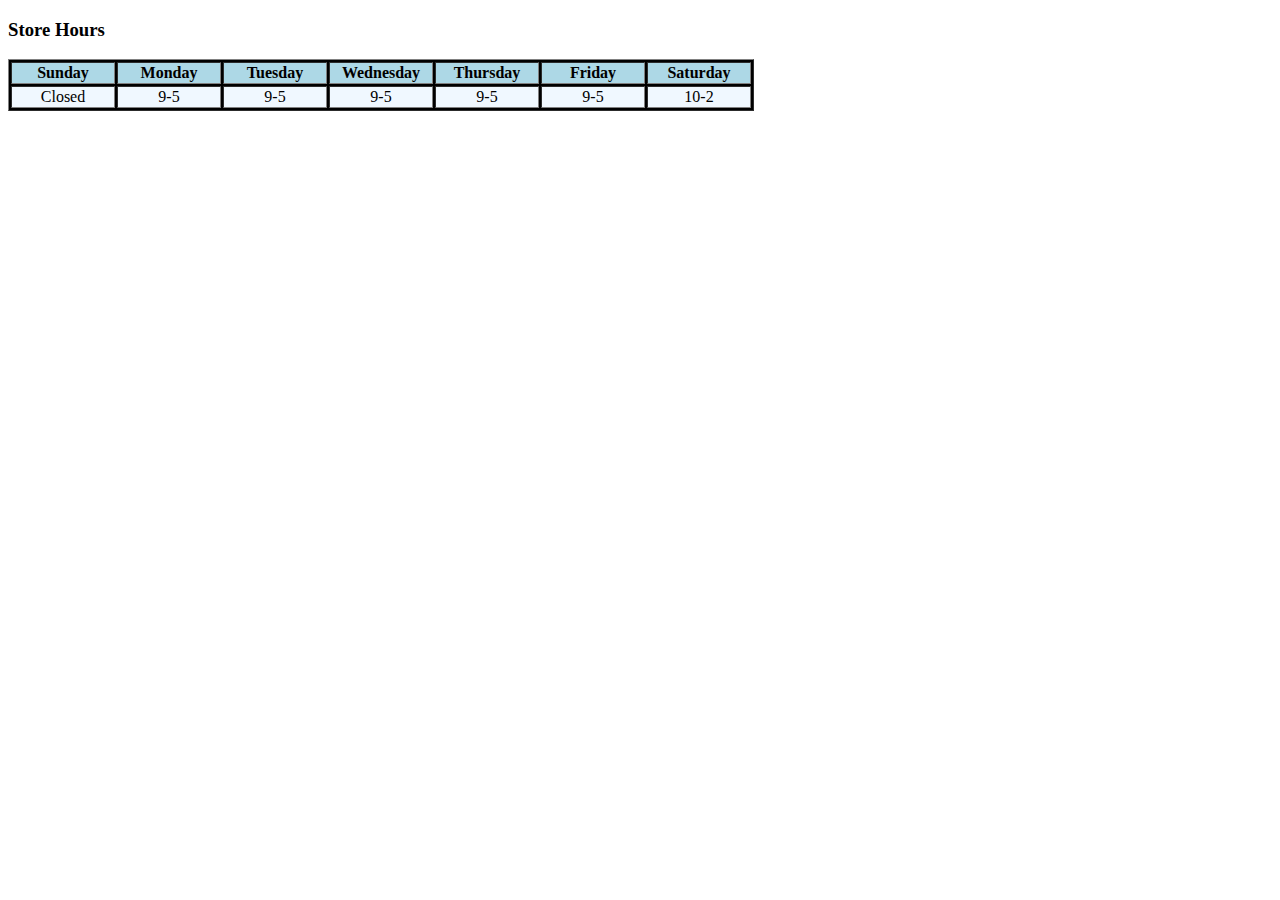
<file: index.html>
<!DOCTYPE html>
<html lang="en">
<head>
    <meta charset="UTF-8">
    <meta http-equiv="X-UA-Compatible" content="IE=edge">
    <meta name="viewport" content="width=device-width, initial-scale=1.0">
    <link rel="icon" type="image/png" href="images/winking.png">
    <title>PandySerk</title>
</head>
<body>

    <h3>Store Hours</h3>

    <table border="1" style="background-color:black;">
        <tr align="center" style="background-color:lightblue;">
            <th width="100">Sunday</th>
            <th width="100">Monday</th>
            <th width="100">Tuesday</th>
            <th width="100">Wednesday</th>
            <th width="100">Thursday</th>
            <th width="100">Friday</th>
            <th width="100">Saturday</th>
        </tr>

        <tr align="center" style="background-color:aliceblue;">
            <td>Closed</td>
            <td>9-5</td>
            <td>9-5</td>
            <td>9-5</td>
            <td>9-5</td>
            <td>9-5</td>
            <td>10-2</td>
        </tr>
    </table>

</body>
</html>
</file>
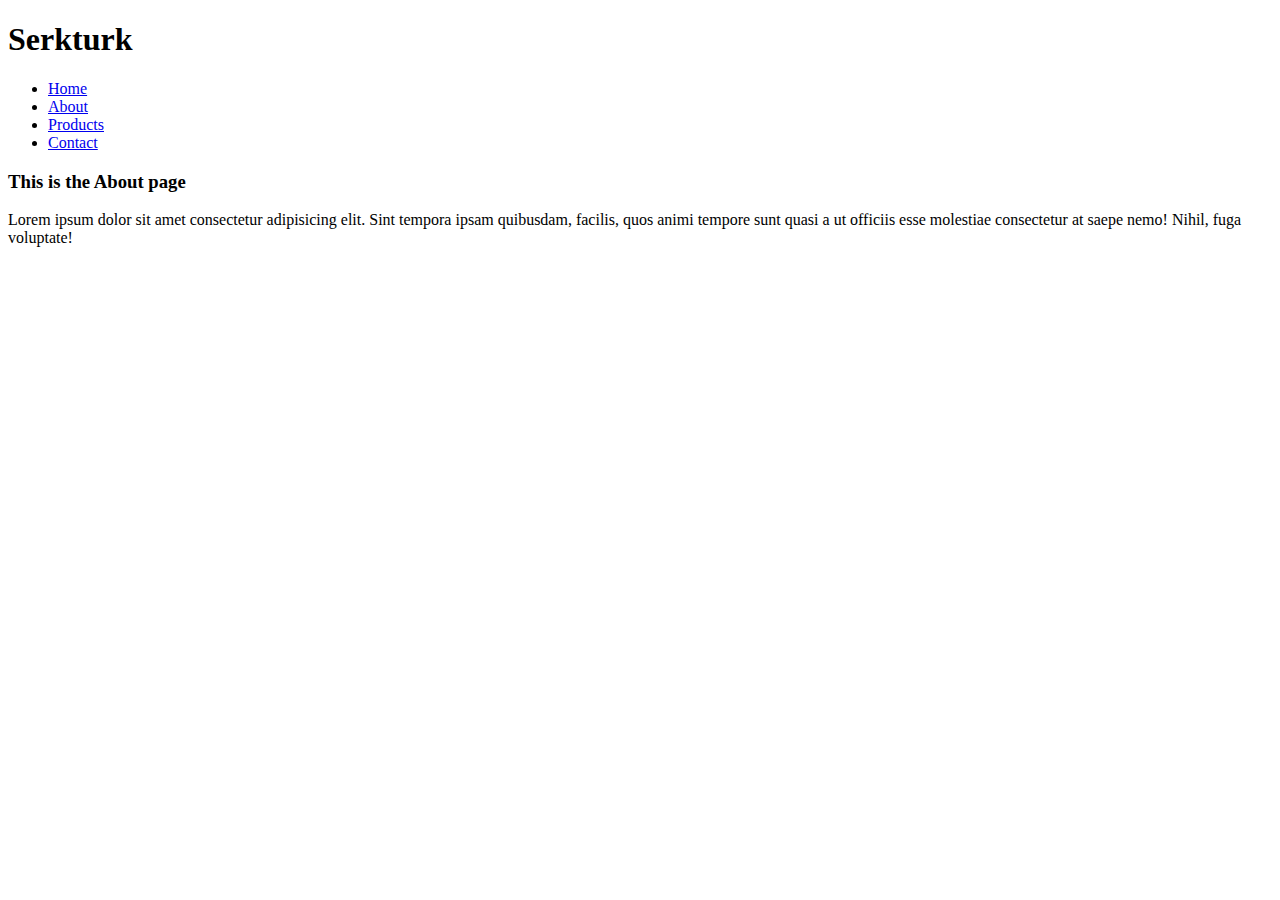
<file: about.html>
<!DOCTYPE html>
<html lang="en">
<head>
    <meta charset="UTF-8">
    <meta http-equiv="X-UA-Compatible" content="IE=edge">
    <meta name="viewport" content="width=device-width, initial-scale=1.0">
    <link rel="icon" type="image/png" href="images/winking.png">
    <title>PandySerk</title>
    <link rel="stylesheet" href="style.css">
</head>
<body>

    <h1>Serkturk</h1>

    <nav class="navbar">
        <ul>
            <li><a href='index.html'>Home</a></li>
            <li><a href='about.html'>About</a></li>
            <li><a href='products.html'>Products</a></li>
            <li><a href='contact.html'>Contact</a></li>
        </ul>
    </nav>

    <main>
        <h3>This is the About page</h3>
        <p>Lorem ipsum dolor sit amet consectetur adipisicing elit. Sint tempora ipsam quibusdam, facilis, quos animi tempore sunt quasi a ut officiis esse molestiae consectetur at saepe nemo! Nihil, fuga voluptate!</p>
    </main>

</body>
</html>
</file>
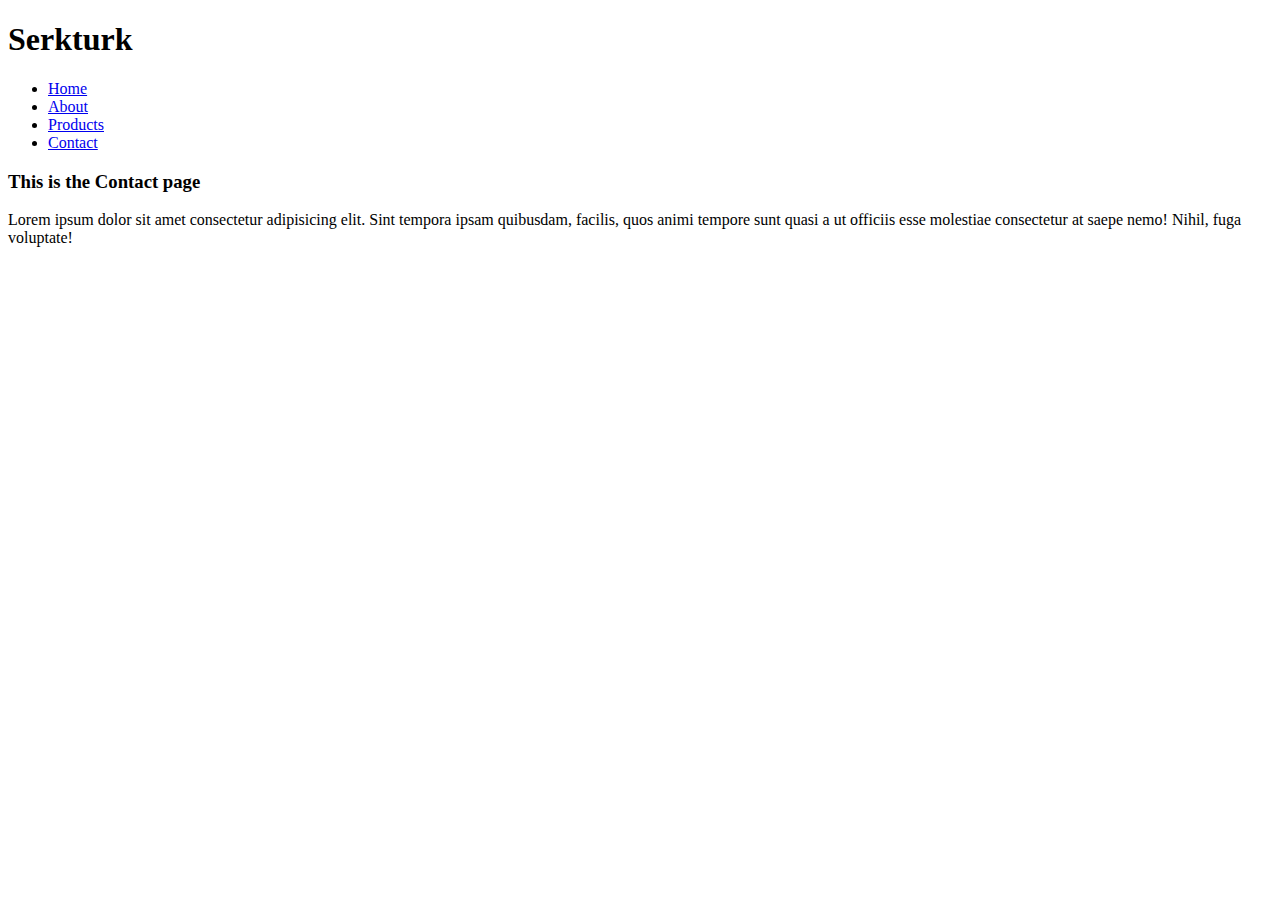
<file: contact.html>
<!DOCTYPE html>
<html lang="en">
<head>
    <meta charset="UTF-8">
    <meta http-equiv="X-UA-Compatible" content="IE=edge">
    <meta name="viewport" content="width=device-width, initial-scale=1.0">
    <link rel="icon" type="image/png" href="images/winking.png">
    <title>PandySerk</title>
    <link rel="stylesheet" href="style.css">
</head>
<body>

    <h1>Serkturk</h1>

    <nav class="navbar">
        <ul>
            <li><a href='index.html'>Home</a></li>
            <li><a href='about.html'>About</a></li>
            <li><a href='products.html'>Products</a></li>
            <li><a href='contact.html'>Contact</a></li>
        </ul>
    </nav>

    <main>
        <h3>This is the Contact page</h3>
        <p>Lorem ipsum dolor sit amet consectetur adipisicing elit. Sint tempora ipsam quibusdam, facilis, quos animi tempore sunt quasi a ut officiis esse molestiae consectetur at saepe nemo! Nihil, fuga voluptate!</p>
    </main>

</body>
</html>
</file>
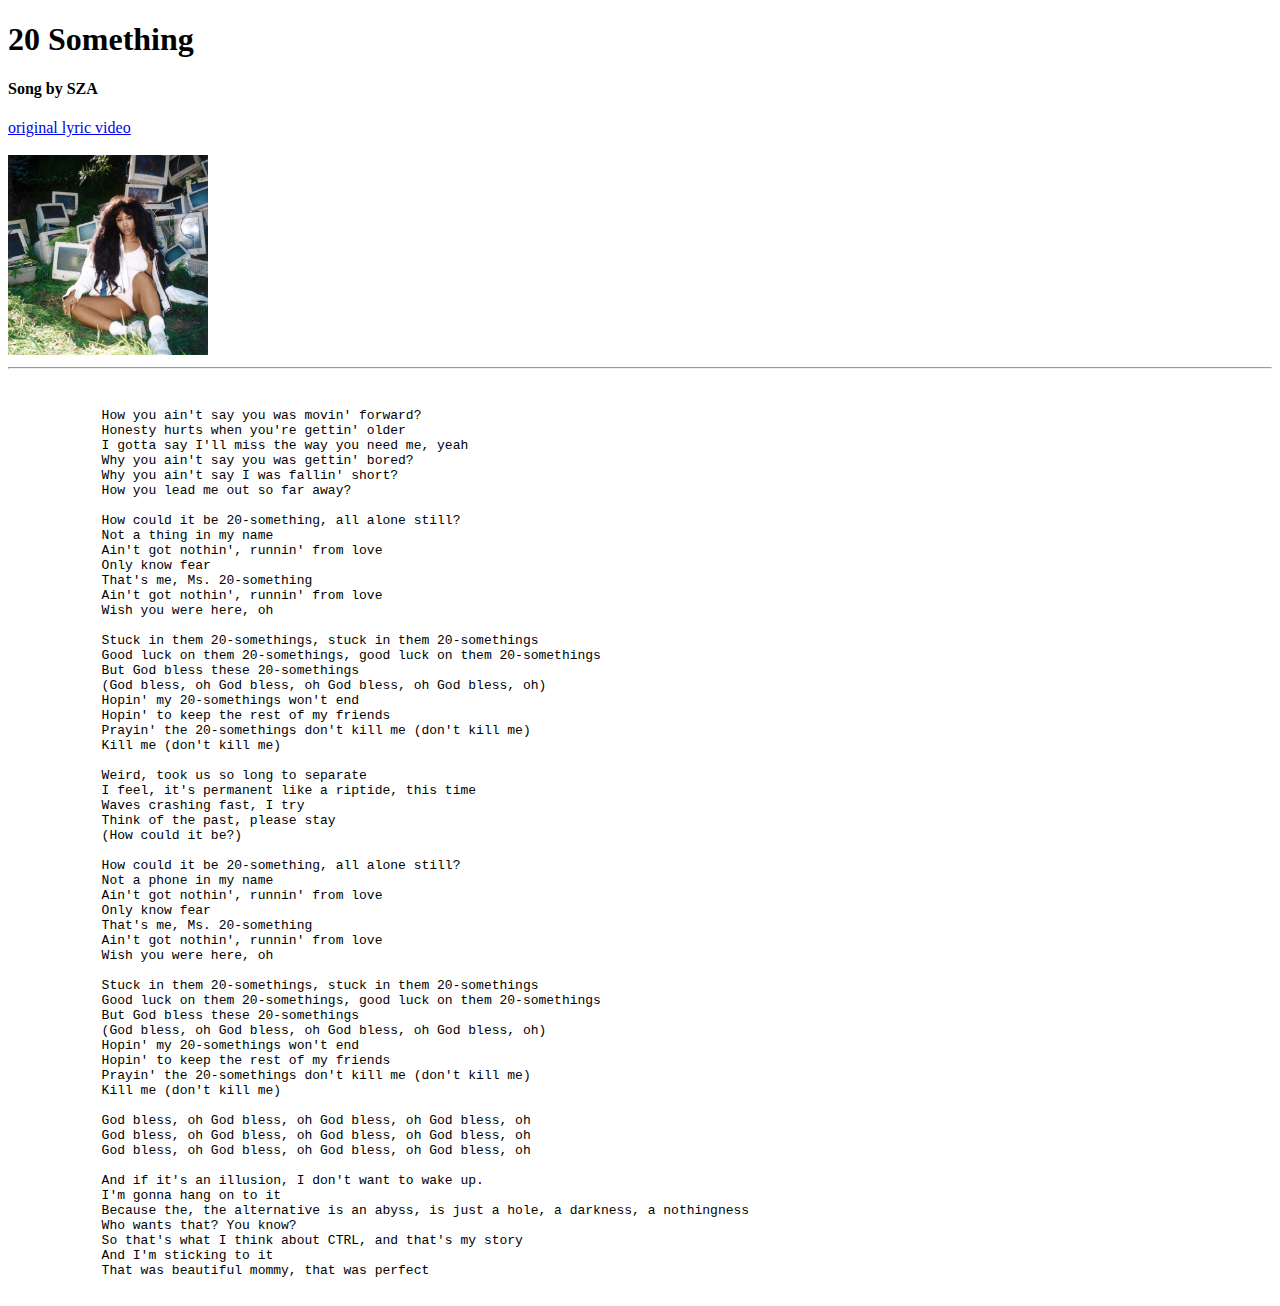
<file: lyrics.html>
<!DOCTYPE html>
<html>
    <head>
        <title>My song lyrics</title>
    </head>

    <body>
        <h1>20 Something</h1>
        <h4>Song by SZA</h4>

        <a href="https://www.youtube.com/watch?v=DGMRimzVJ10"
        target="_blank"
        title="20 Something Lyric Video">
        original lyric video
        </a>

        <br><br>

        <a href="https://www.youtube.com/watch?v=DGMRimzVJ10">
        <img src="images/ctrl.jpeg"
        height="200"
        alt="CTRL album art cover">
        </a>

        <hr>
        <br>

        <pre>
            How you ain't say you was movin' forward?
            Honesty hurts when you're gettin' older
            I gotta say I'll miss the way you need me, yeah
            Why you ain't say you was gettin' bored?
            Why you ain't say I was fallin' short?
            How you lead me out so far away?

            How could it be 20-something, all alone still?
            Not a thing in my name
            Ain't got nothin', runnin' from love
            Only know fear
            That's me, Ms. 20-something
            Ain't got nothin', runnin' from love
            Wish you were here, oh

            Stuck in them 20-somethings, stuck in them 20-somethings
            Good luck on them 20-somethings, good luck on them 20-somethings
            But God bless these 20-somethings
            (God bless, oh God bless, oh God bless, oh God bless, oh)
            Hopin' my 20-somethings won't end
            Hopin' to keep the rest of my friends
            Prayin' the 20-somethings don't kill me (don't kill me)
            Kill me (don't kill me)

            Weird, took us so long to separate
            I feel, it's permanent like a riptide, this time
            Waves crashing fast, I try
            Think of the past, please stay
            (How could it be?)

            How could it be 20-something, all alone still?
            Not a phone in my name
            Ain't got nothin', runnin' from love
            Only know fear
            That's me, Ms. 20-something
            Ain't got nothin', runnin' from love
            Wish you were here, oh

            Stuck in them 20-somethings, stuck in them 20-somethings
            Good luck on them 20-somethings, good luck on them 20-somethings
            But God bless these 20-somethings
            (God bless, oh God bless, oh God bless, oh God bless, oh)
            Hopin' my 20-somethings won't end
            Hopin' to keep the rest of my friends
            Prayin' the 20-somethings don't kill me (don't kill me)
            Kill me (don't kill me)

            God bless, oh God bless, oh God bless, oh God bless, oh
            God bless, oh God bless, oh God bless, oh God bless, oh
            God bless, oh God bless, oh God bless, oh God bless, oh
            
            And if it's an illusion, I don't want to wake up.
            I'm gonna hang on to it
            Because the, the alternative is an abyss, is just a hole, a darkness, a nothingness
            Who wants that? You know?
            So that's what I think about CTRL, and that's my story
            And I'm sticking to it
            That was beautiful mommy, that was perfect
        </pre>
    </body>
</html>
</file>
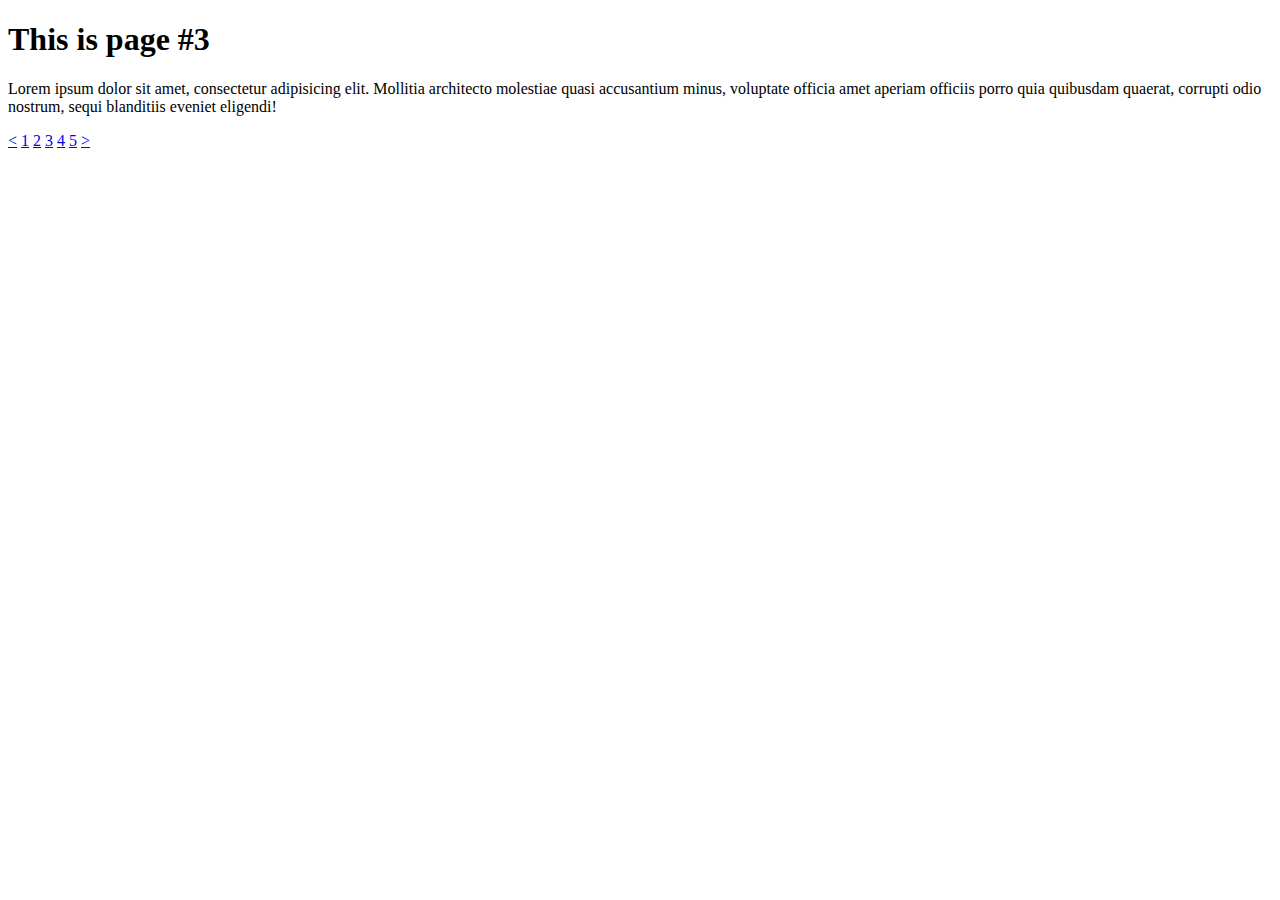
<file: page3.html>
<!DOCTYPE html>
<html lang="en">
<head>
    <meta charset="UTF-8">
    <meta http-equiv="X-UA-Compatible" content="IE=edge">
    <meta name="viewport" content="width=device-width, initial-scale=1.0">
    <link rel="icon" type="image/png" href="images/winking.png">
    <title>PandySerk</title>
    <link rel="stylesheet" href="style.css">
</head>
<body>

    <h1>This is page #3</h1>

    <p>Lorem ipsum dolor sit amet, consectetur adipisicing elit. Mollitia architecto molestiae quasi accusantium minus, voluptate officia amet aperiam officiis porro quia quibusdam quaerat, corrupti odio nostrum, sequi blanditiis eveniet eligendi!</p>

    <div class="pagination">
        <a href="page2.html"><</a>
        <a href="index.html">1</a>
        <a href="page2.html">2</a>
        <a href="page3.html" class="active">3</a>
        <a href="page4.html">4</a>
        <a href="page5.html">5</a>
        <a href="page4.html">></a>
    </div>

</body>
</html>
</file>
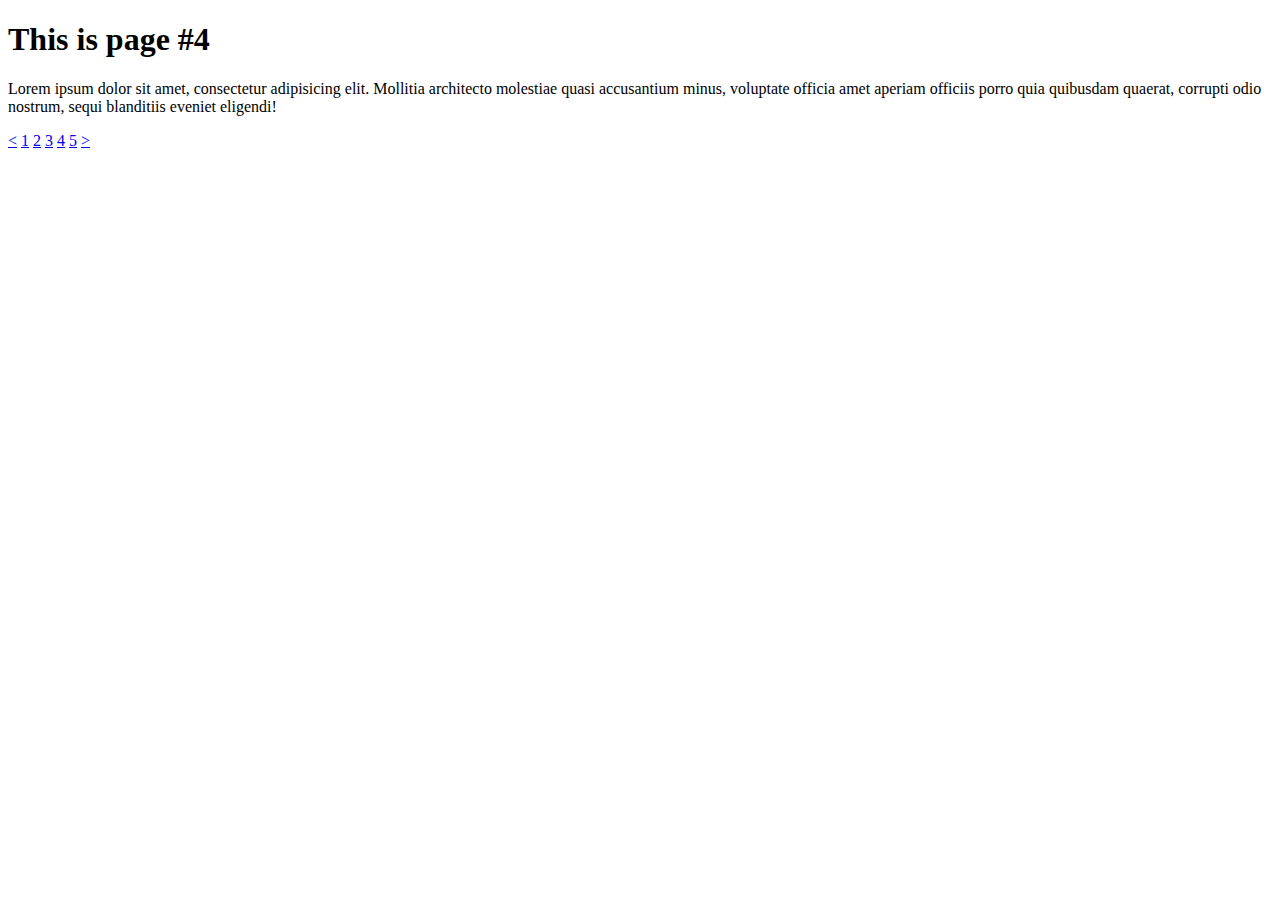
<file: page4.html>
<!DOCTYPE html>
<html lang="en">
<head>
    <meta charset="UTF-8">
    <meta http-equiv="X-UA-Compatible" content="IE=edge">
    <meta name="viewport" content="width=device-width, initial-scale=1.0">
    <link rel="icon" type="image/png" href="images/winking.png">
    <title>PandySerk</title>
    <link rel="stylesheet" href="style.css">
</head>
<body>

    <h1>This is page #4</h1>

    <p>Lorem ipsum dolor sit amet, consectetur adipisicing elit. Mollitia architecto molestiae quasi accusantium minus, voluptate officia amet aperiam officiis porro quia quibusdam quaerat, corrupti odio nostrum, sequi blanditiis eveniet eligendi!</p>

    <div class="pagination">
        <a href="page3.html"><</a>
        <a href="index.html">1</a>
        <a href="page2.html">2</a>
        <a href="page3.html">3</a>
        <a href="page4.html" class="active">4</a>
        <a href="page5.html">5</a>
        <a href="page5.html">></a>
    </div>

</body>
</html>
</file>
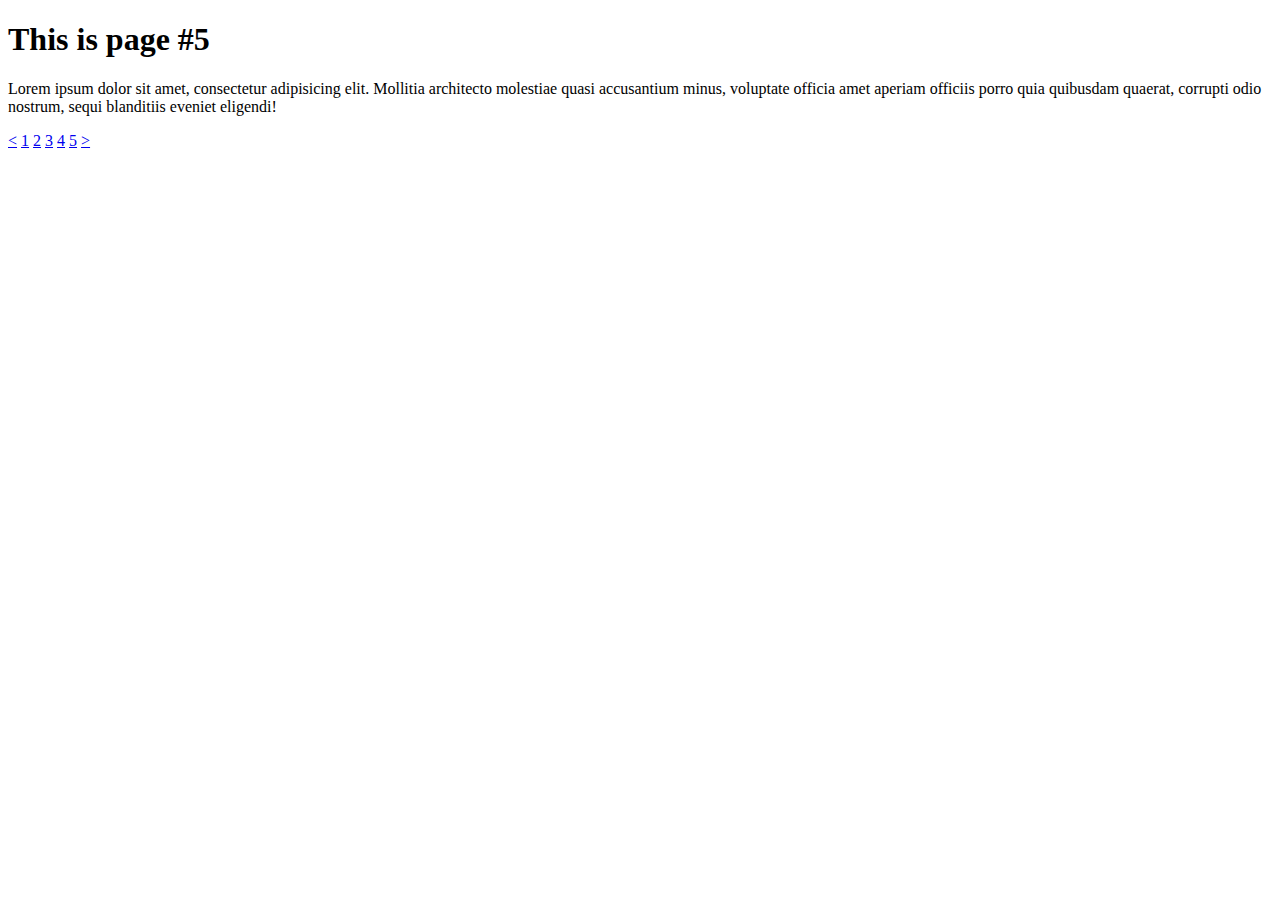
<file: page5.html>
<!DOCTYPE html>
<html lang="en">
<head>
    <meta charset="UTF-8">
    <meta http-equiv="X-UA-Compatible" content="IE=edge">
    <meta name="viewport" content="width=device-width, initial-scale=1.0">
    <link rel="icon" type="image/png" href="images/winking.png">
    <title>PandySerk</title>
    <link rel="stylesheet" href="style.css">
</head>
<body>

    <h1>This is page #5</h1>

    <p>Lorem ipsum dolor sit amet, consectetur adipisicing elit. Mollitia architecto molestiae quasi accusantium minus, voluptate officia amet aperiam officiis porro quia quibusdam quaerat, corrupti odio nostrum, sequi blanditiis eveniet eligendi!</p>

    <div class="pagination">
        <a href="page4.html"><</a>
        <a href="index.html">1</a>
        <a href="page2.html">2</a>
        <a href="page3.html">3</a>
        <a href="page4.html">4</a>
        <a href="page5.html" class="active">5</a>
        <a href="page5.html">></a>
    </div>

</body>
</html>
</file>
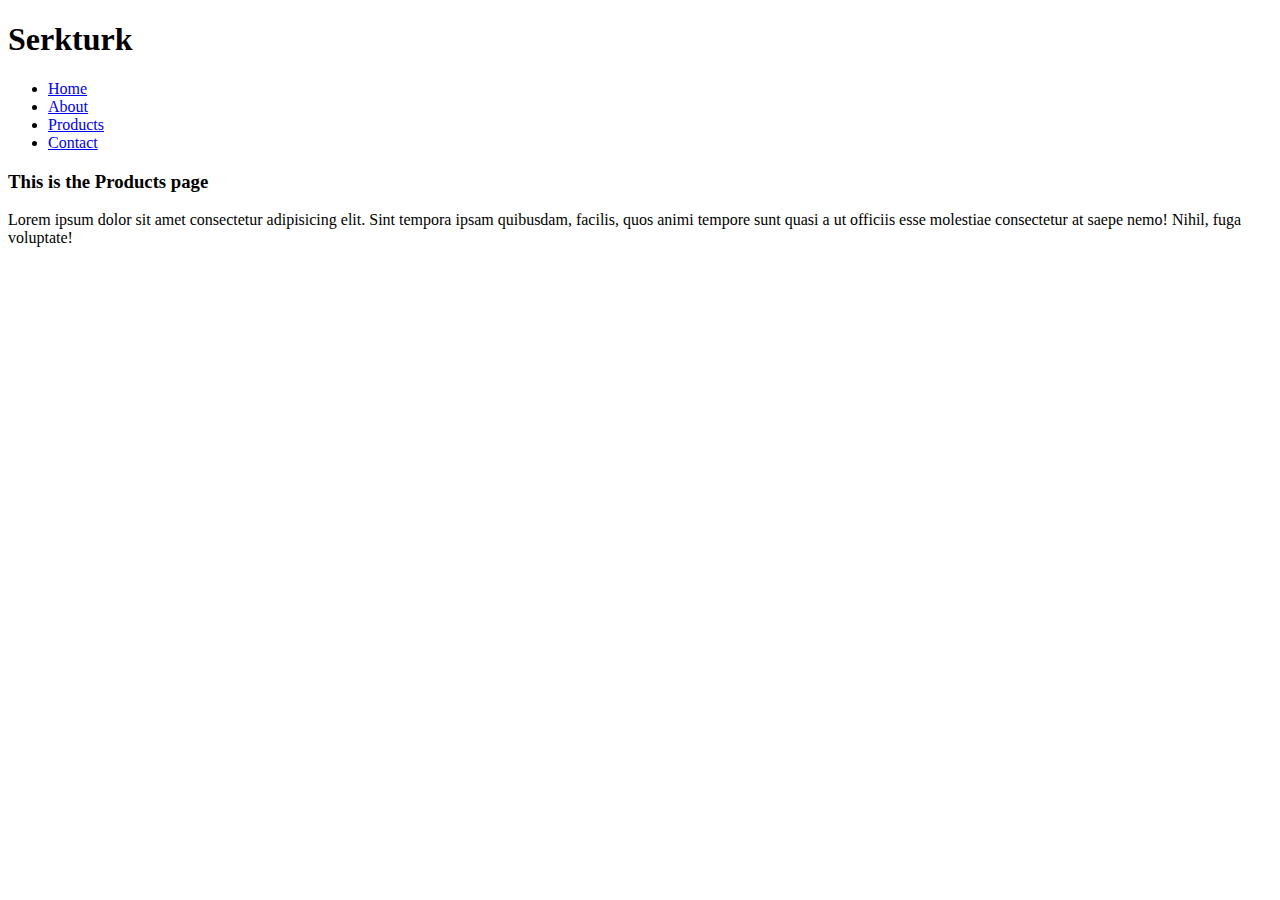
<file: products.html>
<!DOCTYPE html>
<html lang="en">
<head>
    <meta charset="UTF-8">
    <meta http-equiv="X-UA-Compatible" content="IE=edge">
    <meta name="viewport" content="width=device-width, initial-scale=1.0">
    <link rel="icon" type="image/png" href="images/winking.png">
    <title>PandySerk</title>
    <link rel="stylesheet" href="style.css">
</head>
<body>

    <h1>Serkturk</h1>

    <nav class="navbar">
        <ul>
            <li><a href='index.html'>Home</a></li>
            <li><a href='about.html'>About</a></li>
            <li><a href='products.html'>Products</a></li>
            <li><a href='contact.html'>Contact</a></li>
        </ul>
    </nav>

    <main>
        <h3>This is the Products page</h3>
        <p>Lorem ipsum dolor sit amet consectetur adipisicing elit. Sint tempora ipsam quibusdam, facilis, quos animi tempore sunt quasi a ut officiis esse molestiae consectetur at saepe nemo! Nihil, fuga voluptate!</p>
    </main>

</body>
</html>
</file>
<file: style.css>
.dropdown{
    display: inline-block;
}
.dropdown button{
    background-color: hsl(0, 0%, 80%);
    color: white;
    padding: 10px 15px;
    border: none;
    cursor: pointer;
}
.dropdown a{
    display: block;
    color: black;
    text-decoration: none;
    padding: 10px 15px;
}
.dropdown .content{
    display: none;
    position: absolute;
    background-color: hsl(0, 0%, 95%);
    min-width: 100px;
    box-shadow: 2px 2px 5px hsla(0, 0%, 0%, 0.8);
}
.dropdown:hover .content{
    display: block;
}
.dropdown:hover button{
    background-color: hsl(0, 0%, 70%);
}
.dropdown a:hover{
    background-color: hsl(0, 0%, 90%);
}
</file>
